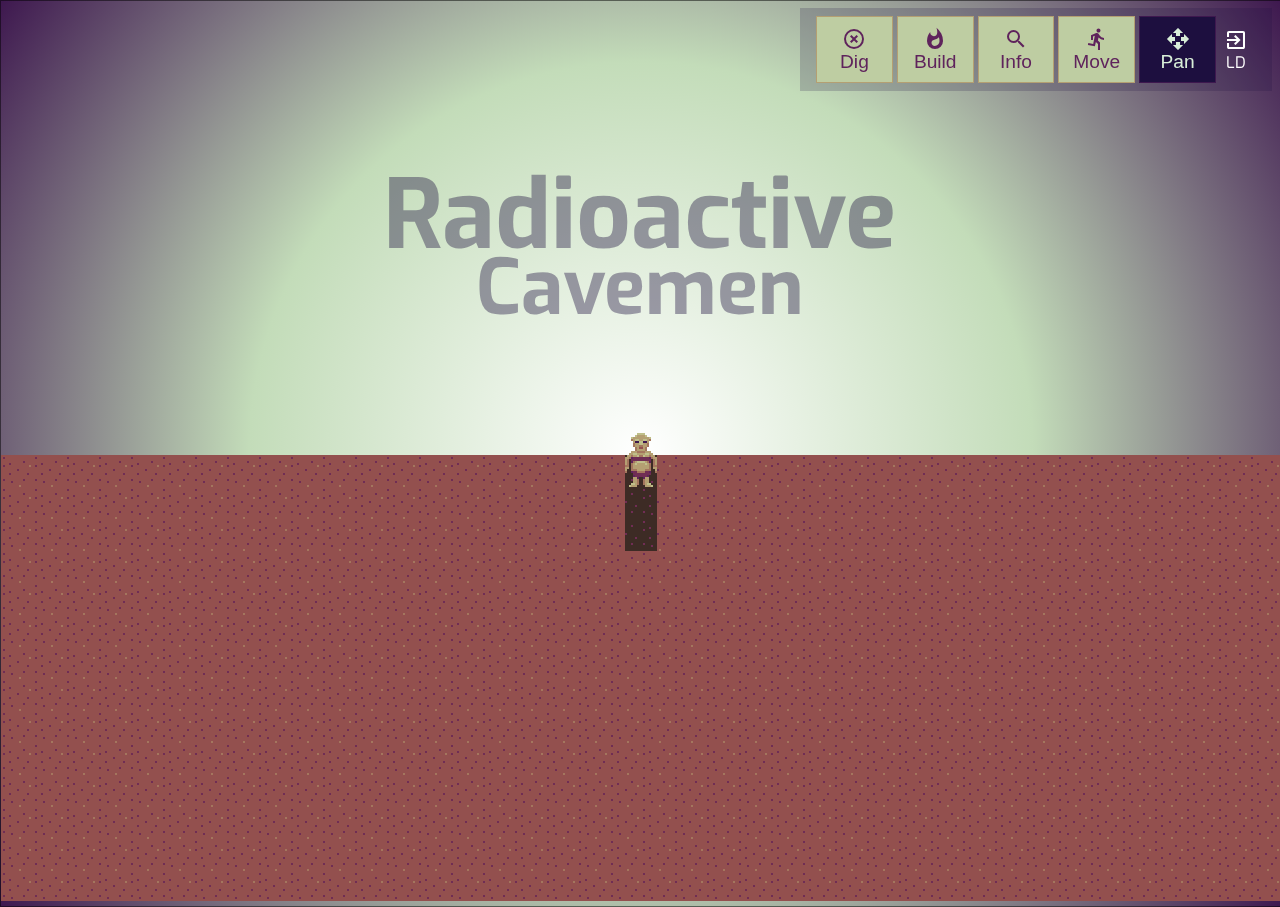
<file: index.html>
<!doctype html>
<html>
<head>
	<meta charset="utf-8">
	<title>Radioactive Cavemen - Ludum Dare 40</title>
	<meta name="viewport" content="width=device-width, initial-scale=1.0">
	<link href="https://fonts.googleapis.com/css?family=Exo" rel="stylesheet">
	<link href="https://fonts.googleapis.com/icon?family=Material+Icons"
      rel="stylesheet">
	<link rel="stylesheet" href="styles/game.css" />
	<link rel="icon" href="images/favicon.ico" type="image/x-icon" />
	<script src="scripts/libs/lodash.min.js"></script>
	<script src="scripts/libs/pixi.min.js"></script>
	<script src="scripts/libs/astar.js"></script>
</head>
<body>

<div id="backTitle">
	Radioactive
	<div>Cavemen</div>
</div>

<section id="pixi-view"></section>

<div id="toolbox" class="ui">
	<button type="button" class="digTool" data-tool="dig">
		<i class="material-icons">highlight_off</i> Dig
	</button>
	<button type="button" class="buildTool" data-tool="build">
		<!-- <i class="material-icons">build</i> --> 
		<i class="material-icons">whatshot</i>
		Build
	</button>
	<button type="button" class="infoTool" data-tool="info">
		<i class="material-icons">search</i> Info
	</button>
	<button type="button" class="moveTool" data-tool="move">
		<i class="material-icons">directions_run</i> Move
	</button>
	<button type="button" class="panTool" data-tool="pan">
		<i class="material-icons">open_with</i> Pan
	</button><a href="https://ldjam.com/events/ludum-dare/40/radioactive-cavemen" target="_blank">
		<i class="material-icons">exit_to_app</i> LD
	</a>
</div>

<div id="infoBox" class="ui">
	<div id="gridPos"></div>
	<div id="airInfo">
		Air
	</div>
	<div id="terrainInfo">
		Terrain
		<!--
		<button type="button" class="dig"><i class="material-icons">highlight_off</i> Dig</button>
		-->
	</div>
</div>

<div id="selectedPerson" class="ui">
	<i class="material-icons">accessibility</i>
</div>

<div id="stats" class="ui">
	<!-- population counts -->
</div>


<div class="scripts">
	<script src="scripts/rocketboots/core.js"></script>
	<!--
	<script src="https://rocket-boots.github.io/rocket-boots/scripts/rocketboots/core.js"></script>
	<script> RocketBoots.useGitHubScripts(); </script>
	-->

	<script src="scripts/radc-classes.js"></script>
	<script src="scripts/radc-data.js"></script>
	<script src="scripts/radc-game.js"></script>
	
	<script src="http://deathraygames.com/js/ga.js"></script>
</div>

</body>
</html>
</file>
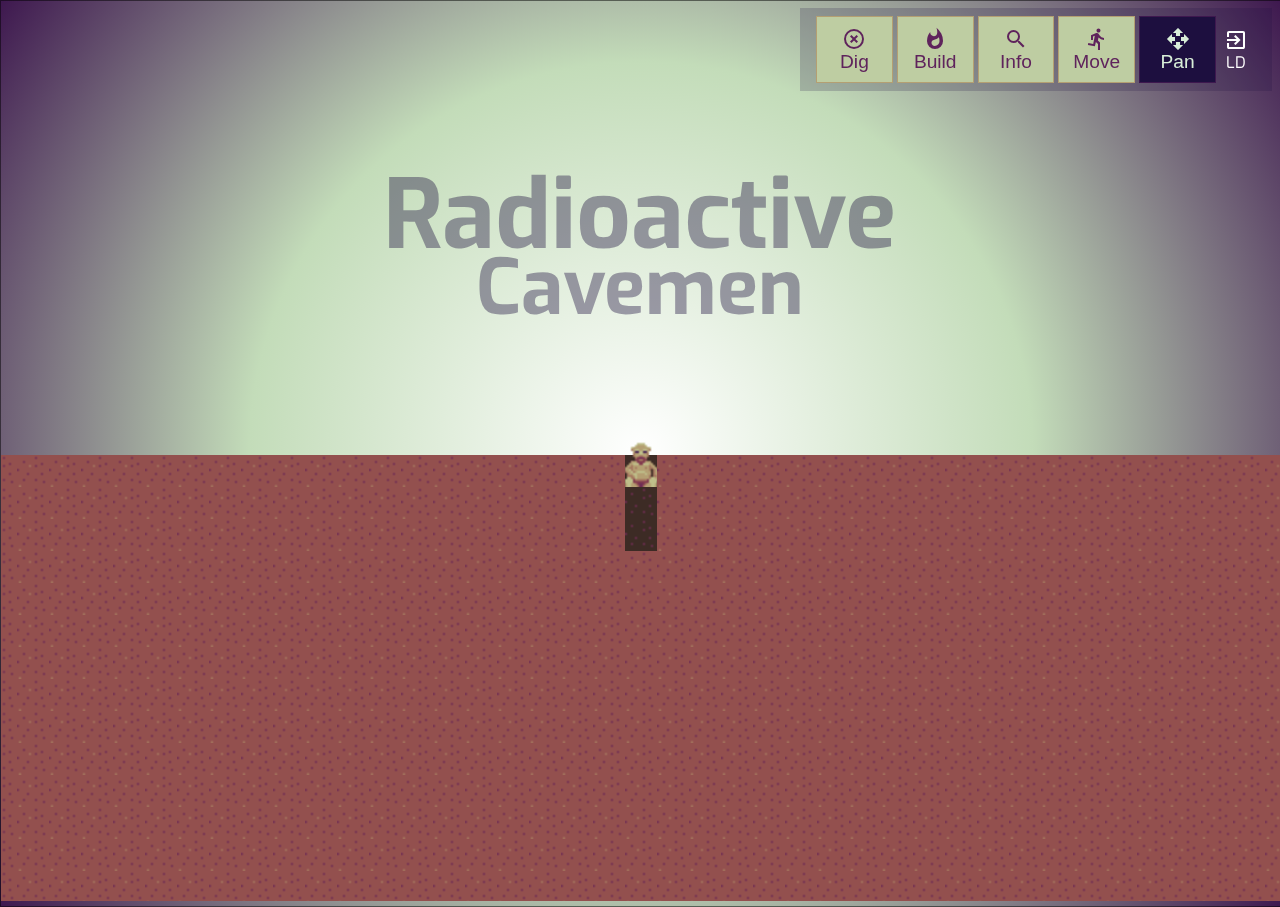
<file: ld40/index.html>
<!doctype html>
<html>
<head>
	<meta charset="utf-8">
	<title>Radioactive Cavemen - Ludum Dare 40</title>
	<meta name="viewport" content="width=device-width, initial-scale=1.0">
	<link href="https://fonts.googleapis.com/css?family=Exo" rel="stylesheet">
	<link href="https://fonts.googleapis.com/icon?family=Material+Icons"
      rel="stylesheet">
	<link rel="stylesheet" href="styles/game.css" />
	<link rel="icon" href="images/favicon.ico" type="image/x-icon" />
	<script src="scripts/libs/lodash.min.js"></script>
	<script src="scripts/libs/pixi.min.js"></script>
	<script src="scripts/libs/astar.js"></script>
</head>
<body>

<div id="backTitle">
	Radioactive
	<div>Cavemen</div>
</div>

<section id="pixi-view"></section>

<div id="toolbox" class="ui">
	<button type="button" class="digTool" data-tool="dig">
		<i class="material-icons">highlight_off</i> Dig
	</button>
	<button type="button" class="buildTool" data-tool="build">
		<!-- <i class="material-icons">build</i> --> 
		<i class="material-icons">whatshot</i>
		Build
	</button>
	<button type="button" class="infoTool" data-tool="info">
		<i class="material-icons">search</i> Info
	</button>
	<button type="button" class="moveTool" data-tool="move">
		<i class="material-icons">directions_run</i> Move
	</button>
	<button type="button" class="panTool" data-tool="pan">
		<i class="material-icons">open_with</i> Pan
	</button><a href="https://ldjam.com/events/ludum-dare/40/radioactive-cavemen" target="_blank">
		<i class="material-icons">exit_to_app</i> LD
	</a>
</div>

<div id="infoBox" class="ui">
	<div id="gridPos"></div>
	<div id="airInfo">
		Air
	</div>
	<div id="terrainInfo">
		Terrain
		<!--
		<button type="button" class="dig"><i class="material-icons">highlight_off</i> Dig</button>
		-->
	</div>
</div>

<div id="selectedPerson" class="ui">
	<i class="material-icons">accessibility</i>
</div>

<div id="stats" class="ui">
	<!-- population counts -->
</div>


<div class="scripts">
	<script src="scripts/rocketboots/core.js"></script>
	<!--
	<script src="https://rocket-boots.github.io/rocket-boots/scripts/rocketboots/core.js"></script>
	<script> RocketBoots.useGitHubScripts(); </script>
	-->

	<script src="scripts/ld40-classes.js"></script>
	<script src="scripts/ld40-data.js"></script>
	<script src="scripts/ld40-game.js"></script>
	
	<script src="http://deathraygames.com/js/ga.js"></script>
</div>

</body>
</html>
</file>
<file: styles/game.css>
body {
	background-color: #222;
	color: rgba(150, 250, 250, 0.75);
	font-family: 'Exo', sans-serif;
	padding: 0;
	margin: 0;
	transition: all 1s;
	text-align: center;
	overflow: hidden;
}
body.moving {
	border: solid 1px black;
}

#backTitle {
	position: absolute;
	line-height: 0.75em;
	font-family: 'Exo';
	top: 20%;
	width: 100%;
	z-index: 2;
	font-size: 600%;
	font-weight: bolder;
	text-align: center;
	color: rgba(29,15,63,0.4);
	opacity: 1;
	user-select: none;
}
#backTitle > div {
	font-size: 80%;
}

#pixi-view {
	position: absolute;
	z-index: 1;
	top: 0;
	left: 0;
	border: solid 1px rgba(0,0,0,0.5);
	background: radial-gradient(circle at center, #fff 0, #C3DCB9, #3E184F 100%);
}

.ui {
	display: none;
	position: absolute;
	z-index: 2;
	padding: 0.5em 1em;
	min-height: 1em;
	min-width: 2em;
	/*
	background-color: rgba(255,255,255,0.25);
	color: #333;
	*/
	background: rgba(29,15,63,0.2); /* #1D0F3F; */
	color: #D8EED8;
	text-shadow: 1px 2px 0.1em rgba(0,0,0,0.5)
	border-radius: 1em;	
}
.ui a {
	display: inline-block;
	color: white;
	text-decoration: none;
	text-align: center;
	padding: 0.5em;
}

#selectedPerson {
	top: 0.5em;
	left: 20%;
	margin-left: 4em;
}

#toolbox {
	right: 0.5em;
	top: 0.5em;
	display: block;
}

#stats {
	top: 0.5em;
	left: 0.5em;
}

a i.material-icons,
button i.material-icons {
	display: block;
}

.selected {
	background: #1D0F3F;
	color: #D8EED8;
	border: solid 1px #3E184F;
}

button {
	display: inline-block;
	background: #BECDA2;
	color: #5F235C;
	border: solid 1px #B49F72;
	padding: 0.5em;
	min-width: 4em;
	font-size: 120%;
	outline: none;
	cursor: pointer;
}
</file>
<file: ld40/styles/game.css>
body {
	background-color: #222;
	color: rgba(150, 250, 250, 0.75);
	font-family: 'Exo', sans-serif;
	padding: 0;
	margin: 0;
	transition: all 1s;
	text-align: center;
	overflow: hidden;
}
body.moving {
	border: solid 1px black;
}

#backTitle {
	position: absolute;
	line-height: 0.75em;
	font-family: 'Exo';
	top: 20%;
	width: 100%;
	z-index: 2;
	font-size: 600%;
	font-weight: bolder;
	text-align: center;
	color: rgba(29,15,63,0.4);
	opacity: 1;
	user-select: none;
}
#backTitle > div {
	font-size: 80%;
}

#pixi-view {
	position: absolute;
	z-index: 1;
	top: 0;
	left: 0;
	border: solid 1px rgba(0,0,0,0.5);
	background: radial-gradient(circle at center, #fff 0, #C3DCB9, #3E184F 100%);
}

.ui {
	display: none;
	position: absolute;
	z-index: 2;
	padding: 0.5em 1em;
	min-height: 1em;
	min-width: 2em;
	/*
	background-color: rgba(255,255,255,0.25);
	color: #333;
	*/
	background: rgba(29,15,63,0.2); /* #1D0F3F; */
	color: #D8EED8;
	text-shadow: 1px 2px 0.1em rgba(0,0,0,0.5)
	border-radius: 1em;	
}
.ui a {
	display: inline-block;
	color: white;
	text-decoration: none;
	text-align: center;
	padding: 0.5em;
}

#selectedPerson {
	top: 0.5em;
	left: 20%;
	margin-left: 4em;
}

#toolbox {
	right: 0.5em;
	top: 0.5em;
	display: block;
}

#stats {
	top: 0.5em;
	left: 0.5em;
}

a i.material-icons,
button i.material-icons {
	display: block;
}

.selected {
	background: #1D0F3F;
	color: #D8EED8;
	border: solid 1px #3E184F;
}

button {
	display: inline-block;
	background: #BECDA2;
	color: #5F235C;
	border: solid 1px #B49F72;
	padding: 0.5em;
	min-width: 4em;
	font-size: 120%;
	outline: none;
	cursor: pointer;
}
</file>
